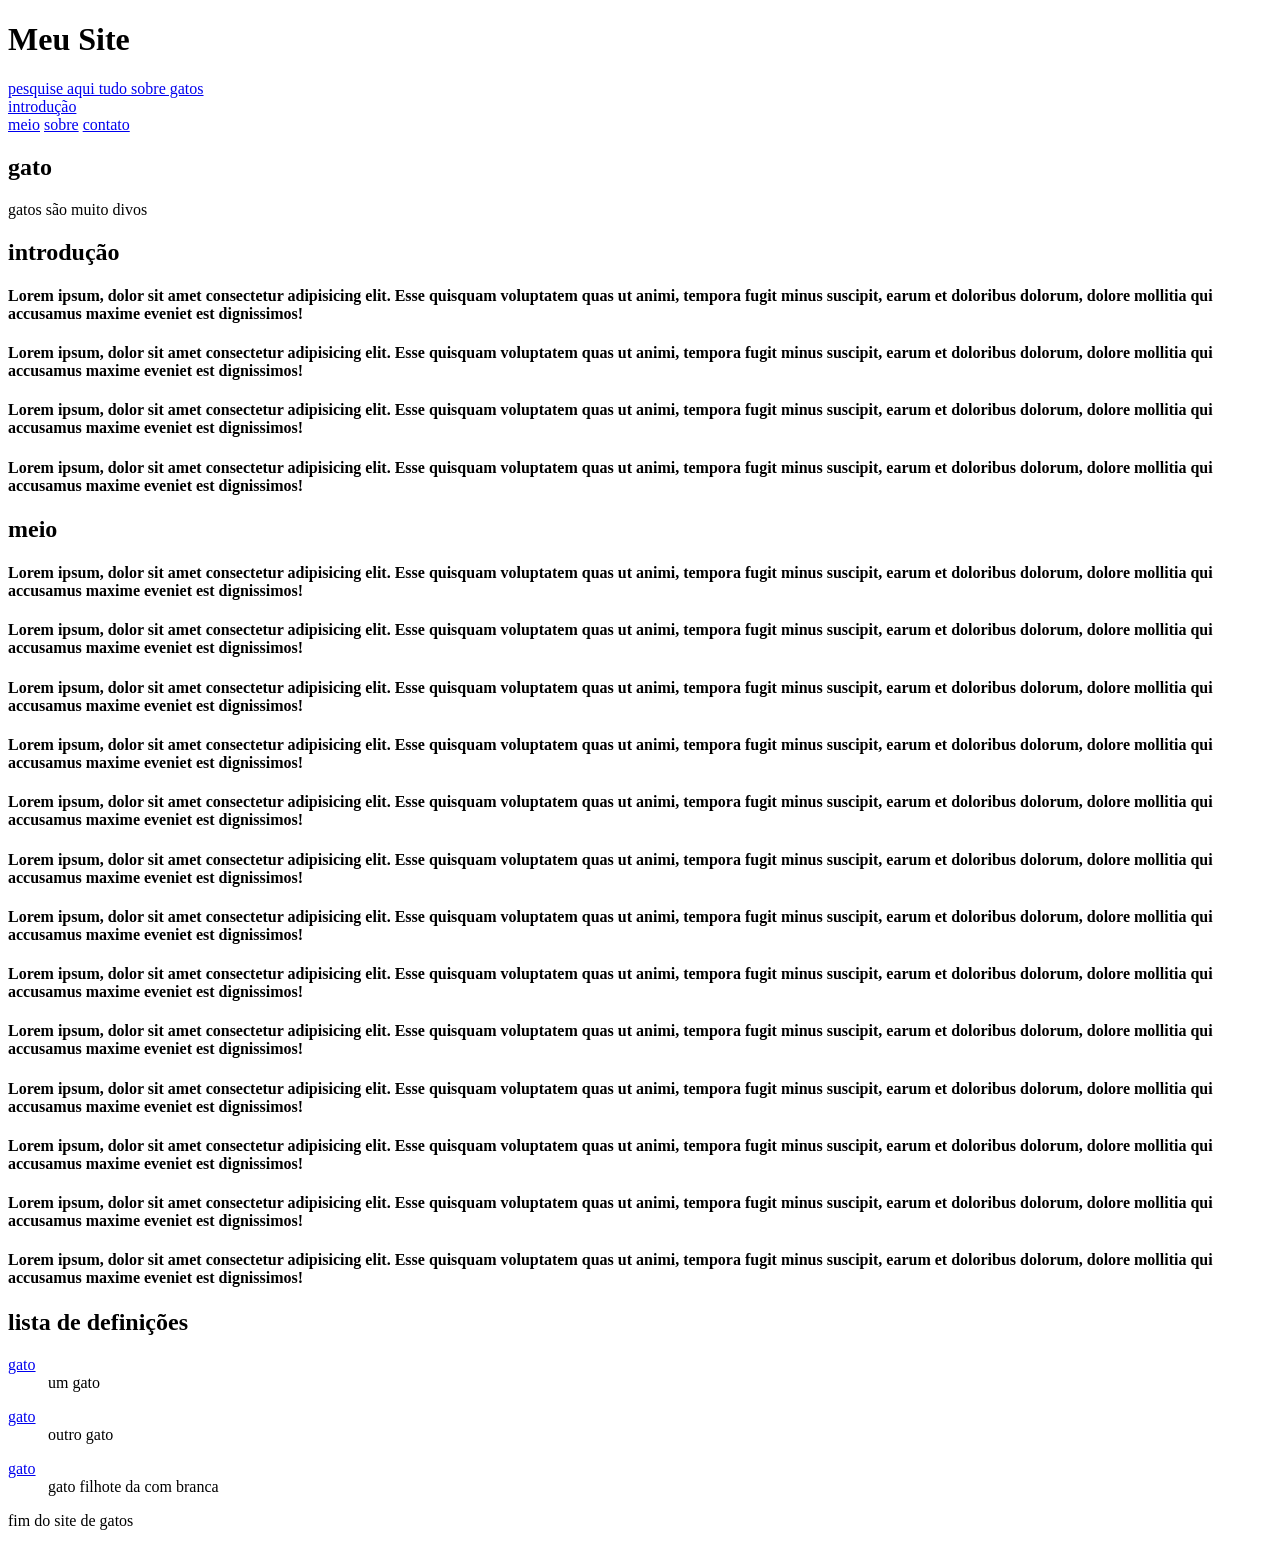
<file: atividade 2/index.html>
<!DOCTYPE html>
<html lang="en">
<head>
    <meta charset="UTF-8">
    <meta name="viewport" content="width=device-width, initial-scale=1.0">
    <title>Document</title>
</head>
<body>
    <header> 
       <h1>Meu Site</h1>
       <nav> 
        <a href="https://pt.wikipedia.org/wiki/Gato">pesquise aqui tudo sobre gatos</a>
        <br>
         <a href="#introdução">introdução</a>
         <br>
         <a href="#meio">meio</a>
         <a href="sobre.html">sobre</a>
         <a href="contato.html">contato</a>

       </nav>

       <article>
        <h1>gato</h1>
        <p>gatos são muito divos</p>
       </article>


       <h2 id="introdução">introdução</h2> 
             <h4>Lorem ipsum, dolor sit amet consectetur adipisicing elit. Esse quisquam voluptatem quas ut animi, tempora fugit minus suscipit, earum et doloribus dolorum, dolore mollitia qui accusamus maxime eveniet est dignissimos!</h4>
             <h4>Lorem ipsum, dolor sit amet consectetur adipisicing elit. Esse quisquam voluptatem quas ut animi, tempora fugit minus suscipit, earum et doloribus dolorum, dolore mollitia qui accusamus maxime eveniet est dignissimos!</h4>
             <h4>Lorem ipsum, dolor sit amet consectetur adipisicing elit. Esse quisquam voluptatem quas ut animi, tempora fugit minus suscipit, earum et doloribus dolorum, dolore mollitia qui accusamus maxime eveniet est dignissimos!</h4>
             <h4>Lorem ipsum, dolor sit amet consectetur adipisicing elit. Esse quisquam voluptatem quas ut animi, tempora fugit minus suscipit, earum et doloribus dolorum, dolore mollitia qui accusamus maxime eveniet est dignissimos!</h4>
       <h2 id="meio">meio</h2>
        <h4>Lorem ipsum, dolor sit amet consectetur adipisicing elit. Esse quisquam voluptatem quas ut animi, tempora fugit minus suscipit, earum et doloribus dolorum, dolore mollitia qui accusamus maxime eveniet est dignissimos!</h4>
             <h4>Lorem ipsum, dolor sit amet consectetur adipisicing elit. Esse quisquam voluptatem quas ut animi, tempora fugit minus suscipit, earum et doloribus dolorum, dolore mollitia qui accusamus maxime eveniet est dignissimos!</h4>
             <h4>Lorem ipsum, dolor sit amet consectetur adipisicing elit. Esse quisquam voluptatem quas ut animi, tempora fugit minus suscipit, earum et doloribus dolorum, dolore mollitia qui accusamus maxime eveniet est dignissimos!</h4>
             <h4>Lorem ipsum, dolor sit amet consectetur adipisicing elit. Esse quisquam voluptatem quas ut animi, tempora fugit minus suscipit, earum et doloribus dolorum, dolore mollitia qui accusamus maxime eveniet est dignissimos!</h4>
             <h4>Lorem ipsum, dolor sit amet consectetur adipisicing elit. Esse quisquam voluptatem quas ut animi, tempora fugit minus suscipit, earum et doloribus dolorum, dolore mollitia qui accusamus maxime eveniet est dignissimos!</h4>
             <h4>Lorem ipsum, dolor sit amet consectetur adipisicing elit. Esse quisquam voluptatem quas ut animi, tempora fugit minus suscipit, earum et doloribus dolorum, dolore mollitia qui accusamus maxime eveniet est dignissimos!</h4>
             <h4>Lorem ipsum, dolor sit amet consectetur adipisicing elit. Esse quisquam voluptatem quas ut animi, tempora fugit minus suscipit, earum et doloribus dolorum, dolore mollitia qui accusamus maxime eveniet est dignissimos!</h4>
             <h4>Lorem ipsum, dolor sit amet consectetur adipisicing elit. Esse quisquam voluptatem quas ut animi, tempora fugit minus suscipit, earum et doloribus dolorum, dolore mollitia qui accusamus maxime eveniet est dignissimos!</h4>
             <h4>Lorem ipsum, dolor sit amet consectetur adipisicing elit. Esse quisquam voluptatem quas ut animi, tempora fugit minus suscipit, earum et doloribus dolorum, dolore mollitia qui accusamus maxime eveniet est dignissimos!</h4>
             <h4>Lorem ipsum, dolor sit amet consectetur adipisicing elit. Esse quisquam voluptatem quas ut animi, tempora fugit minus suscipit, earum et doloribus dolorum, dolore mollitia qui accusamus maxime eveniet est dignissimos!</h4>
             <h4>Lorem ipsum, dolor sit amet consectetur adipisicing elit. Esse quisquam voluptatem quas ut animi, tempora fugit minus suscipit, earum et doloribus dolorum, dolore mollitia qui accusamus maxime eveniet est dignissimos!</h4>
             <h4>Lorem ipsum, dolor sit amet consectetur adipisicing elit. Esse quisquam voluptatem quas ut animi, tempora fugit minus suscipit, earum et doloribus dolorum, dolore mollitia qui accusamus maxime eveniet est dignissimos!</h4>
             <h4>Lorem ipsum, dolor sit amet consectetur adipisicing elit. Esse quisquam voluptatem quas ut animi, tempora fugit minus suscipit, earum et doloribus dolorum, dolore mollitia qui accusamus maxime eveniet est dignissimos!</h4>

             




        <h2>lista de definições</h2>
            <dl>
                <dt><a href="page3.html"target="_blank">gato</a></dt>
                <dd>um gato</dd>
            </dl>
            <dl>
                <dt><a href="page2.html" target="_blank">gato</a></dt>
                <dd>outro gato</dd>
            </dl>
            <dl>
                <dt> <a href="page.html"target="_blank">gato</a>
</dt>
                <dd>gato filhote da com branca </dd>
            </dl>
        
            <footer>
                <p>fim do site de gatos</p>
            </footer>
            </header>

        
</body>
</html>
</file>
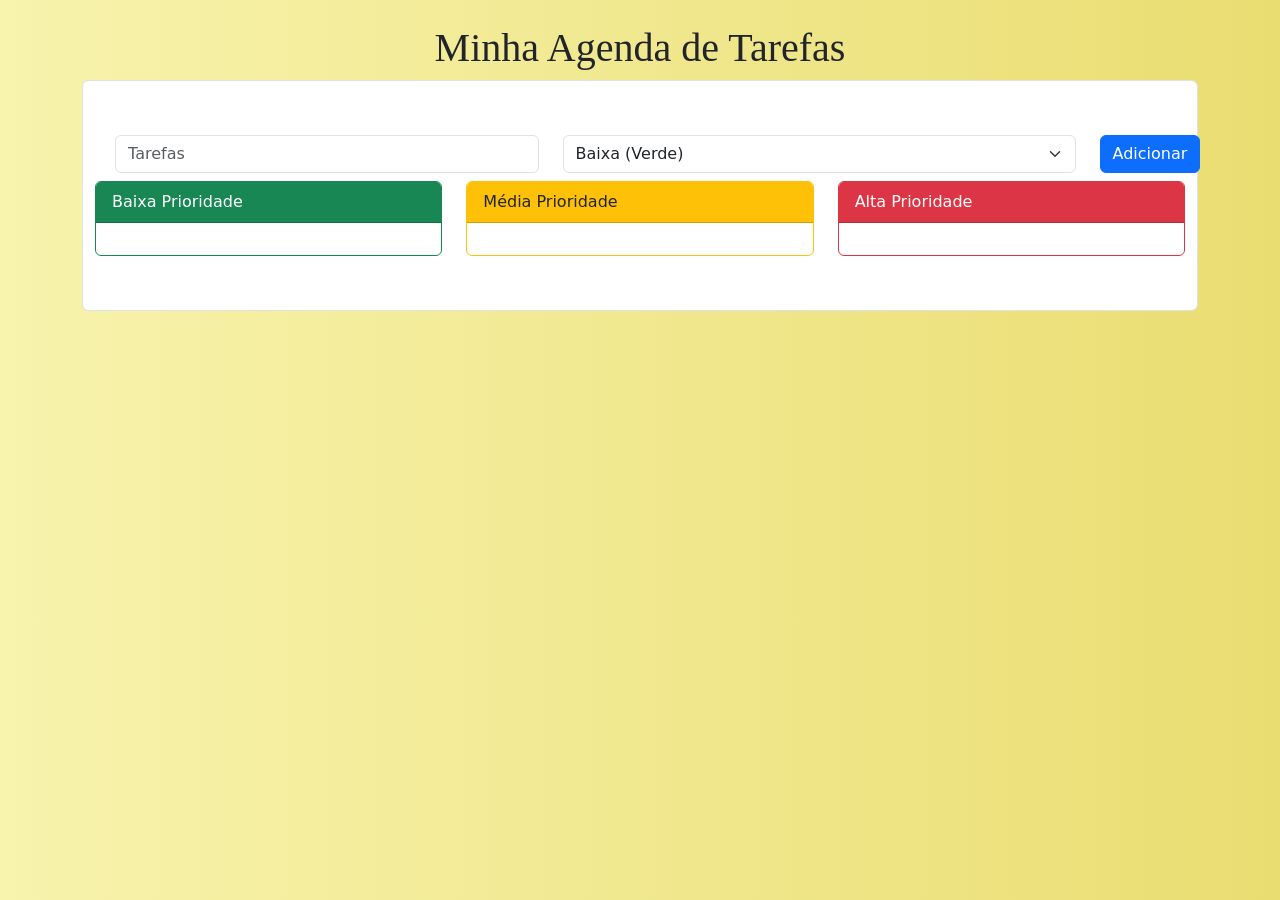
<file: agenda_2bimestre/main.html>
<!DOCTYPE html>
<html>
<head>
    <meta charset="UTF-8">
    <title>Agenda de Prioridades</title>
    <link href="https://cdn.jsdelivr.net/npm/bootstrap@5.3.3/dist/css/bootstrap.min.css" rel="stylesheet">
    <style>
        .degrade-correndo { background: linear-gradient(to right, rgb(248, 243, 173), rgb(233, 221, 113))}; 
    </style>
</head>
<body class="container mt-4 degrade-correndo">
    <h1 class="text-center" style="font-family: Georgia, 'Times New Roman', Times, serif;">Minha Agenda de Tarefas</h1>
    
    <div class="container form-control">
        <div class="row  mb-2 mt-5 mx-2">
            <div class="col-5">
                <label class="visually-hidden" for="inlineFormInputGroupUsername">Digite a tarefa</label>
                <div class="input-group">
                    <input type="text" class="form-control" id="tarefa" placeholder="Tarefas">
                </div>
            </div>

            <div class="col-6">
                <label class="visually-hidden" for="inlineFormSelectPref">Preference</label>
                <select class="form-select" id="prioridade">
                    <option value="baixa">Baixa (Verde)</option>
                    <option value="media">Média (Amarelo)</option>
                    <option value="alta">Alta (Vermelha)</option>
                </select>
            </div>

            <div class="col-1">
                <button onclick="adicionarTarefa()" class="btn btn-primary">Adicionar</button>
            </div>
        </div>

        <div class="row mb-5">
            <div class="col-md-4">
                <div class="card border-success">
                    <div class="card-header bg-success text-white">Baixa Prioridade</div>
                    <div class="card-body" id="baixa"></div>
                </div>
            </div>
            <div class="col-md-4">
                <div class="card border-warning">
                    <div class="card-header bg-warning text-dark">Média Prioridade</div>
                    <div class="card-body" id="media"></div>
                </div>
            </div>
            <div class="col-md-4">
                <div class="card border-danger">
                    <div class="card-header bg-danger text-white">Alta Prioridade</div>
                    <div class="card-body" id="alta"></div>
                </div>
            </div>
        </div>
    </div>


    <script src="https://cdn.jsdelivr.net/npm/bootstrap@5.3.3/dist/js/bootstrap.bundle.min.js"></script>
    <script>
        function adicionarTarefa() {
            var texto = document.getElementById("tarefa").value;
            var prioridade = document.getElementById("prioridade").value;
            if (texto === "") return;

            var novaTarefa = document.createElement("div");
            novaTarefa.className = "alert alert-" + (prioridade === "baixa" ? "success" : prioridade === "media" ? "warning" : "danger") + " mb-2";
            novaTarefa.textContent = texto;

            document.getElementById(prioridade).appendChild(novaTarefa);
            document.getElementById("tarefa").value = ""; 
        }
    </script>
</body>
</html>
</file>
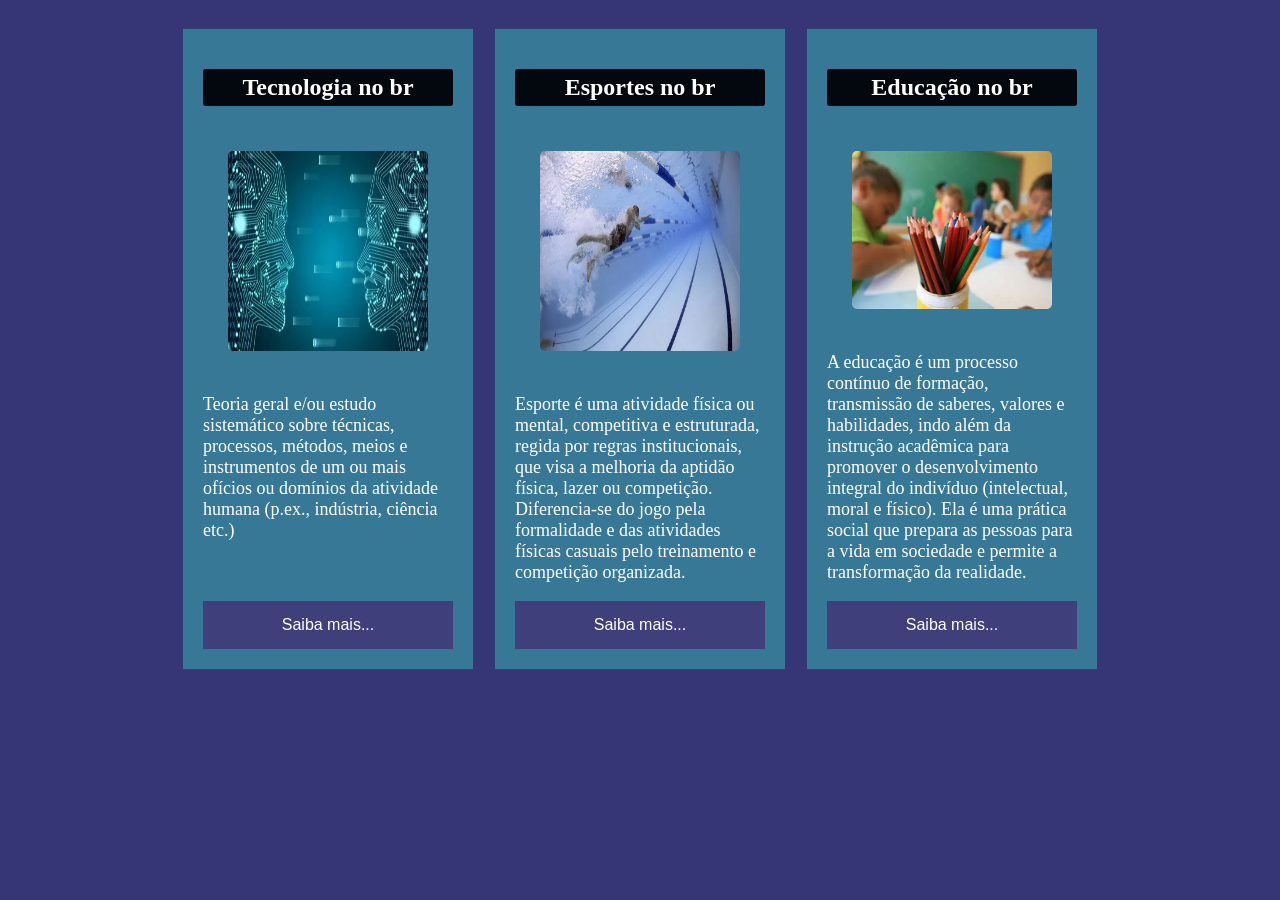
<file: atividade3/atividade1703.html>
<!DOCTYPE html>
<html lang="en">
<head>
    <meta charset="UTF-8">
    <meta name="viewport" content="width=device-width, initial-scale=1.0">
    <title>atividade 17/o3</title>
    <link rel=stylesheet href="css/estlo.css"/>
</head>
<body>
    <section class="conteiner">
        <div class="card">
            <h1>Tecnologia no br</h1>
            <img src="img/OIP.webp"/>
            <p>Teoria geral e/ou estudo sistemático sobre técnicas, processos, métodos, meios e instrumentos de um ou mais ofícios ou domínios da atividade humana (p.ex., indústria, ciência etc.)</p>
            <button>Saiba mais...</button>
        </div>
        <div class="card">
            <h1>Esportes no br</h1>
            <img src="img/nadador-cke.webp"/>
            <p>Esporte é uma atividade física ou mental, competitiva e estruturada, regida por regras institucionais, que visa a melhoria da aptidão física, lazer ou competição. Diferencia-se do jogo pela formalidade e das atividades físicas casuais pelo treinamento e competição organizada.</p>
            <button>Saiba mais...</button>
        </div>
        <div class="card">
            <h1>Educação no br</h1>
            <img src="img/OIP (1).webp"/>
            <p>A educação é um processo contínuo de formação, transmissão de saberes, valores e habilidades, indo além da instrução acadêmica para promover o desenvolvimento integral do indivíduo (intelectual, moral e físico). Ela é uma prática social que prepara as pessoas para a vida em sociedade e permite a transformação da realidade. </p>
             <button>Saiba mais...</button>
        </div>
    </section>
</body>
</html>
</file>
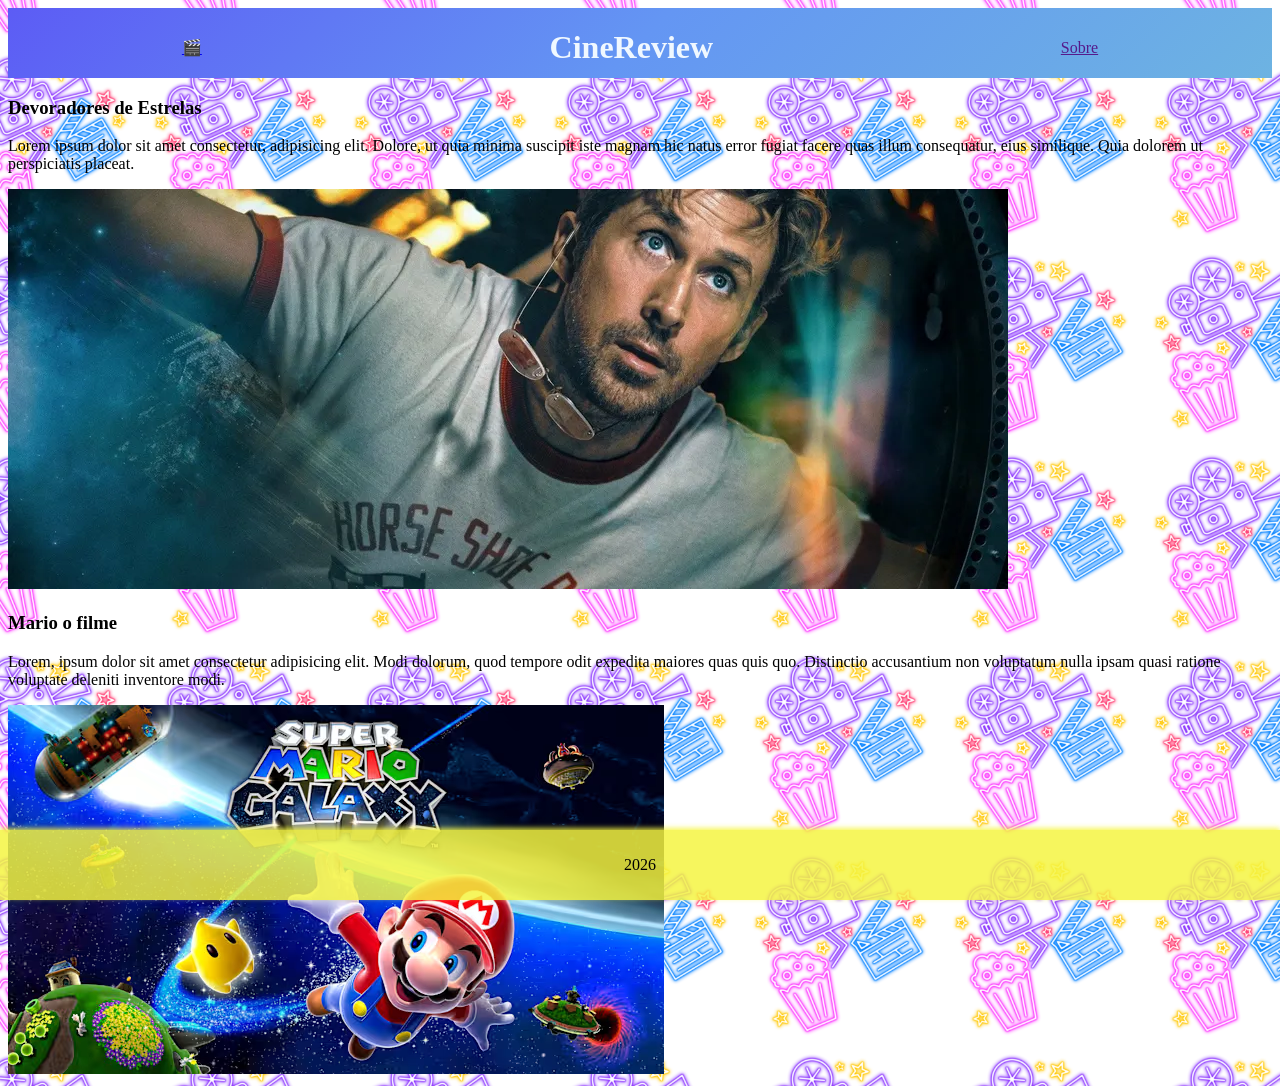
<file: atividade4/atividade4.html>
<!DOCTYPE html>
<html lang="en">
<head>
    <meta charset="UTF-8">
    <meta name="viewport" content="width=device-width, initial-scale=1.0">
    <title>Atividade4</title>
    <link rel="stylesheet" href="css/estilo.css">
</head>
<body style="background:url(img/cinema.png)repeat center; background-size: 200px;">
    <header>
            <div class="emoji"><a href="#">&#127916;</a></div>
            <div class="titulo"><h1>CineReview</h1></div> 
            <div class="sobre"><a href="">Sobre</a></div>
    </header>
    
    <section class="fundo">
        <div>
            <h3>
                Devoradores de Estrelas
            </h3>
            <p>
                Lorem ipsum dolor sit amet consectetur, adipisicing elit. Dolore, ut quia minima suscipit iste magnam hic natus error fugiat facere quas illum consequatur, eius similique. Quia dolorem ut perspiciatis placeat.
            </p>
        </div>
        <div>
            <img src="img/devoradores.webp">
        </div>
        <div>
            <h3>
                Mario o filme
            </h3>
            <p>
                Lorem, ipsum dolor sit amet consectetur adipisicing elit. Modi dolorum, quod tempore odit expedita maiores quas quis quo. Distinctio accusantium non voluptatum nulla ipsam quasi ratione voluptate deleniti inventore modi.
            </p>
        </div>
        <div>
            <img src="img/supermario.avif">
        </div>
        <footer>
            <p>2026</p>
        </footer>
    </section>
</body>
</html>
</file>
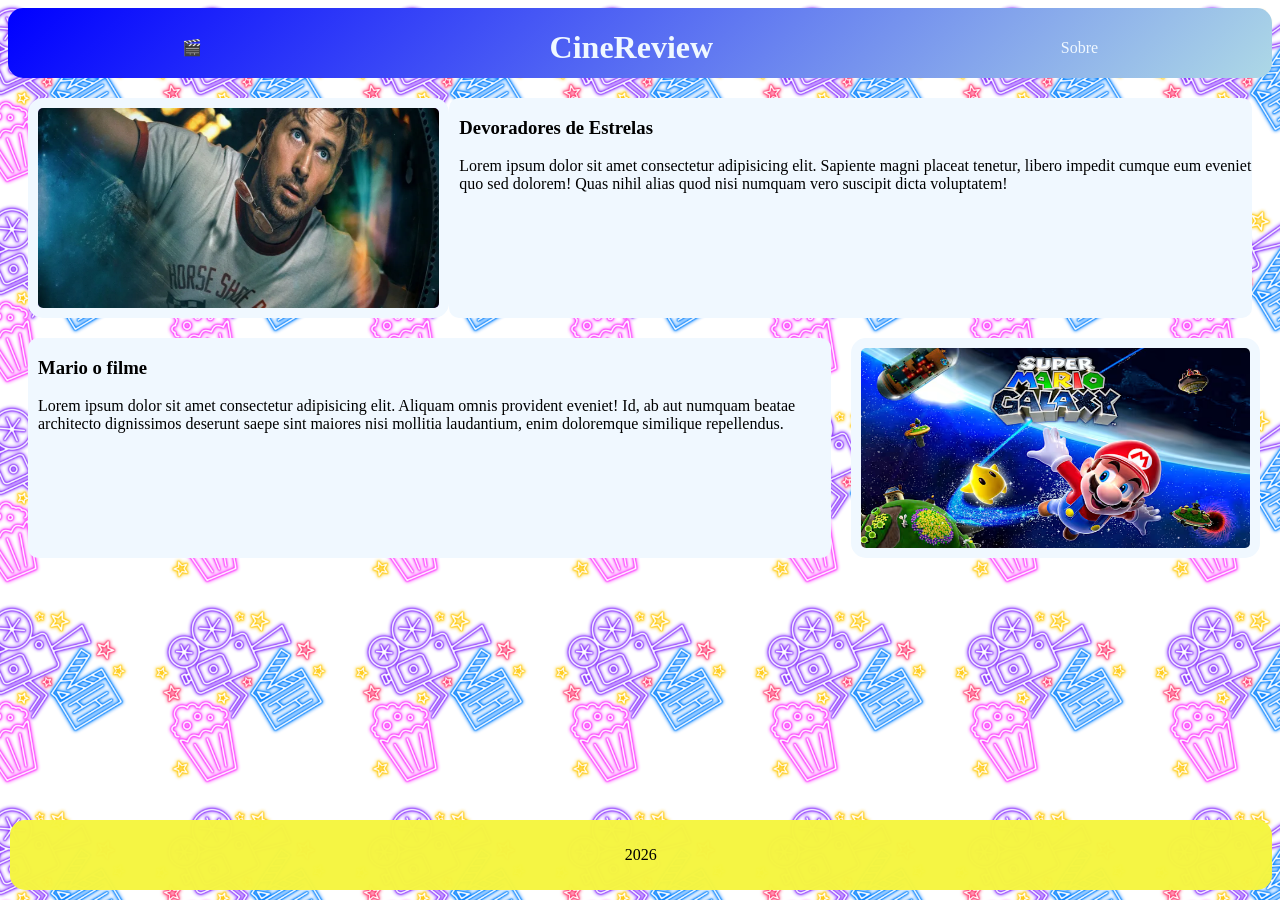
<file: atividade4final/ativi4final.html>
<!DOCTYPE html>
<html lang="pt-br">
<head>
    <meta charset="UTF-8">
    <title>CineReview</title>
    <link rel="stylesheet" href="css/estilo.css">
</head>

<body style="background:url(img/cinema.png) repeat center; background-size: 200px;">

    <header>
        <div class="emoji">🎬</div>
        <div class="titulo"><h1>CineReview</h1></div> 
        <div class="sobre">Sobre</div>
    </header>
    
    <section class="fundo">

        <div class="item">
            <div class="fundoimg">
                <img src="img/devoradores.webp">
            </div>
            <div class="texto">
                <h3>Devoradores de Estrelas</h3>
                <p>Lorem ipsum dolor sit amet consectetur adipisicing elit. Sapiente magni placeat tenetur, libero impedit cumque eum eveniet quo sed dolorem! Quas nihil alias quod nisi numquam vero suscipit dicta voluptatem!</p>
            </div>
        </div>

        <div class="item2">
            <div class="texto2">
                <h3>Mario o filme</h3>
                <p>Lorem ipsum dolor sit amet consectetur adipisicing elit. Aliquam omnis provident eveniet! Id, ab aut numquam beatae architecto dignissimos deserunt saepe sint maiores nisi mollitia laudantium, enim doloremque similique repellendus.</p>
            </div>
            <div class="fundoimg2">
                <img src="img/supermario.avif" class="invertido">
            </div>
        </div>

    </section>

    <footer>
        <p>2026</p>
    </footer>

</body>
</html>
</file>
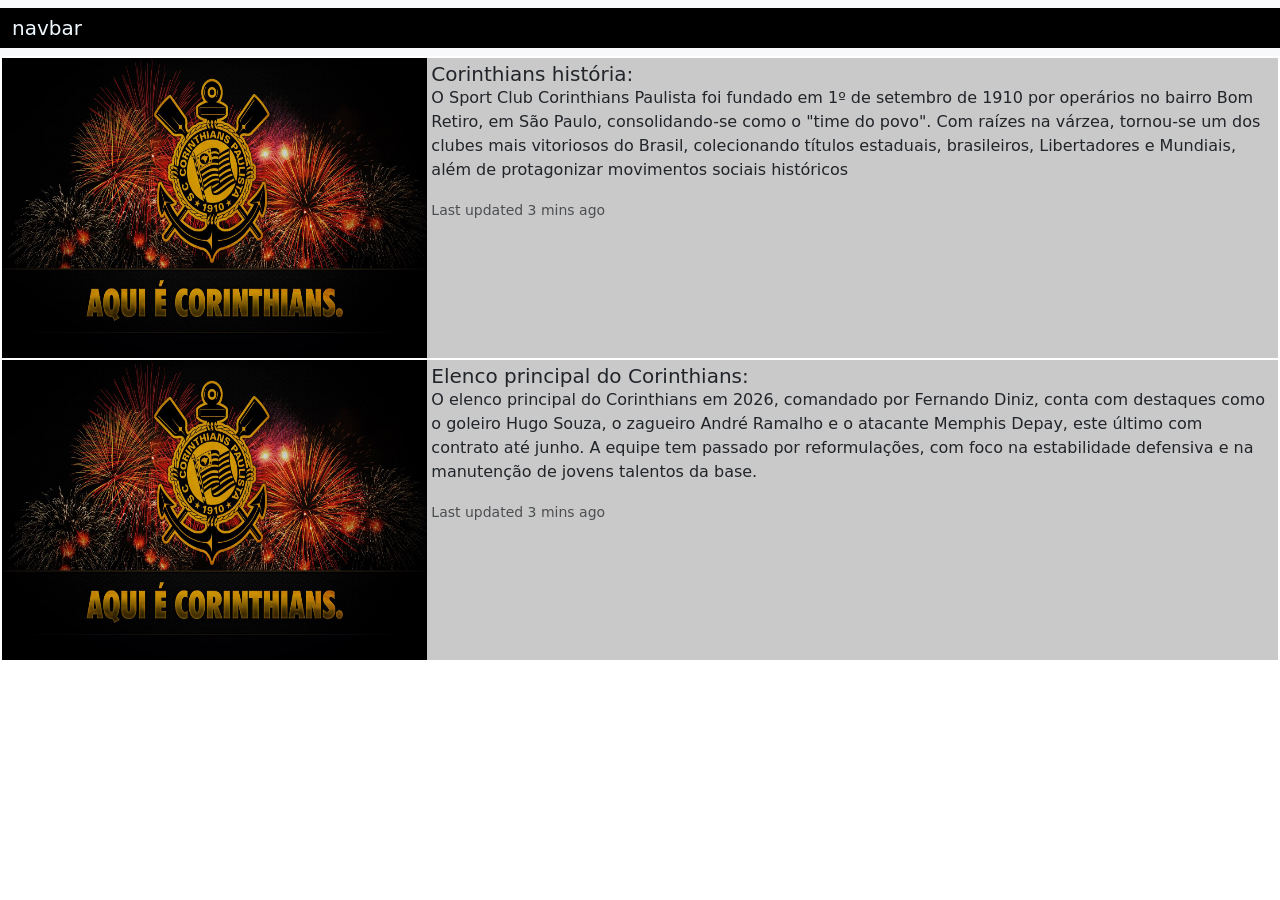
<file: atividadee1/main.html>
<!DOCTYPE html>
<html lang="en">
<head>
    <meta charset="UTF-8">
    <meta name="viewport" content="width=device-width, initial-scale=1.0"> 
    <title>Document</title>
    <link href="https://cdn.jsdelivr.net/npm/bootstrap@5.3.0/dist/css/bootstrap.min.css" rel="stylesheet"> 
    <link href="estilo/estilo.css" rel="stylesheet">
</head>
<body>
    <header>
        <nav class="navbar bg-body-tertiary" >
            <div class="container-fluid"    style="background-color: black;">
                <a class="navbar-brand" href="#" style="color: aliceblue; ">navbar</a>
            </div>
        </nav>
    </header>

    <div class="row g-0" class="card1" style="margin: 2px; background-color: rgb(201, 201, 201); ">
    <div class="col-md-4">
      <img src="img/foto2.jpeg" class="img-fluid" alt="foto2" style="width: 600px; gap:0; height: 300px;">
    </div>
    <div class="col-md-8">
       
      <div class="card-body" style="margin: 4px;">
        <h5 class="card-title" >Corinthians história:</h5>
        <p class="card-text">O Sport Club Corinthians Paulista foi fundado em 1º de setembro de 1910 por operários no bairro Bom Retiro, em São Paulo, consolidando-se como o "time do povo". Com raízes na várzea, tornou-se um dos clubes mais vitoriosos do Brasil, colecionando títulos estaduais, brasileiros, Libertadores e Mundiais, além de protagonizar movimentos sociais históricos</p>
        <p class="card-text"><small class="text-body-secondary">Last updated 3 mins ago</small></p>
      </div>
    </div>
  </div>
</div>
</body>
</html>

   
  <div class="row g-0" class="card2" style="margin: 2px; background-color: rgb(201, 201, 201);">
    <div class="col-md-4">
      <img src="img/foto2.jpeg" class="img-fluid" alt="foto2" style="width: 600px; gap:0; height: 300px;">
    </div>
    <div class="col-md-8">
       
      <div class="card-body" style="margin: 4px;">
        <h5 class="card-title" >Elenco principal do Corinthians:</h5>
        <p class="card-text">O elenco principal do Corinthians em 2026, comandado por Fernando Diniz, conta com destaques como o goleiro Hugo Souza, o zagueiro André Ramalho e o atacante Memphis Depay, este último com contrato até junho. A equipe tem passado por reformulações, com foco na estabilidade defensiva e na manutenção de jovens talentos da base.</p>
        <p class="card-text"><small class="text-body-secondary">Last updated 3 mins ago</small></p>
      </div>
    </div>
  </div>
</div>
</body>
</html>
</file>
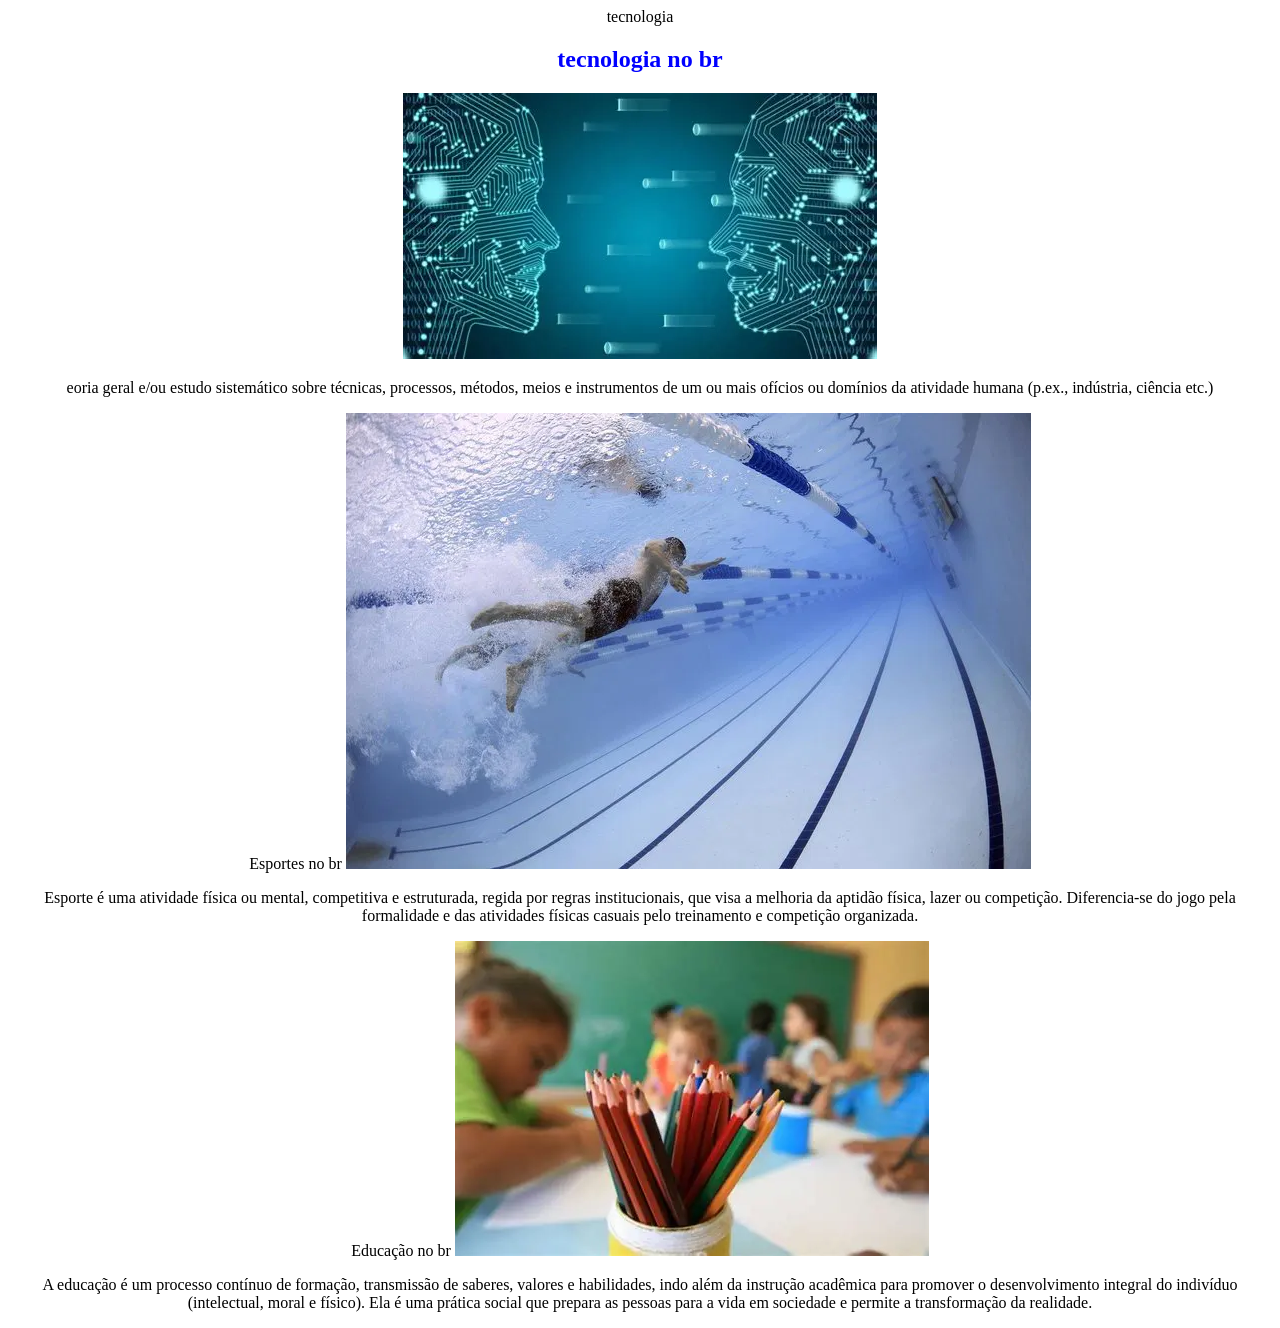
<file: Nova pasta/atividade1703.html>
<!DOCTYPE html>
<html lang="en">
<head>
    <meta charset="UTF-8">
    <meta name="viewport" content="width=device-width, initial-scale=1.0">
    <title>atividade 17/o3</title>
    <link rel=stylesheet href="estlo.css"/>
</head>
<body>
    <section>
    <div class="card">tecnologia
        <h1>tecnologia no br</h1>
        <img src="OIP.webp"/>
        <p>eoria geral e/ou estudo sistemático sobre técnicas, processos, métodos, meios e instrumentos de um ou mais ofícios ou domínios da atividade humana (p.ex., indústria, ciência etc.)</p>
    </div>
    <div class="card"
        <h1>Esportes no br</h1>
        <img src="nadador-cke.webp"/>
        <p>Esporte é uma atividade física ou mental, competitiva e estruturada, regida por regras institucionais, que visa a melhoria da aptidão física, lazer ou competição. Diferencia-se do jogo pela formalidade e das atividades físicas casuais pelo treinamento e competição organizada.</p>
    </div>
    <div class="card"
        <h1>Educação no br</h1>
        <img src="OIP (1).webp"/>
        <p>A educação é um processo contínuo de formação, transmissão de saberes, valores e habilidades, indo além da instrução acadêmica para promover o desenvolvimento integral do indivíduo (intelectual, moral e físico). Ela é uma prática social que prepara as pessoas para a vida em sociedade e permite a transformação da realidade. </p>
    </div>
    </section>
</body>
</html>
</file>
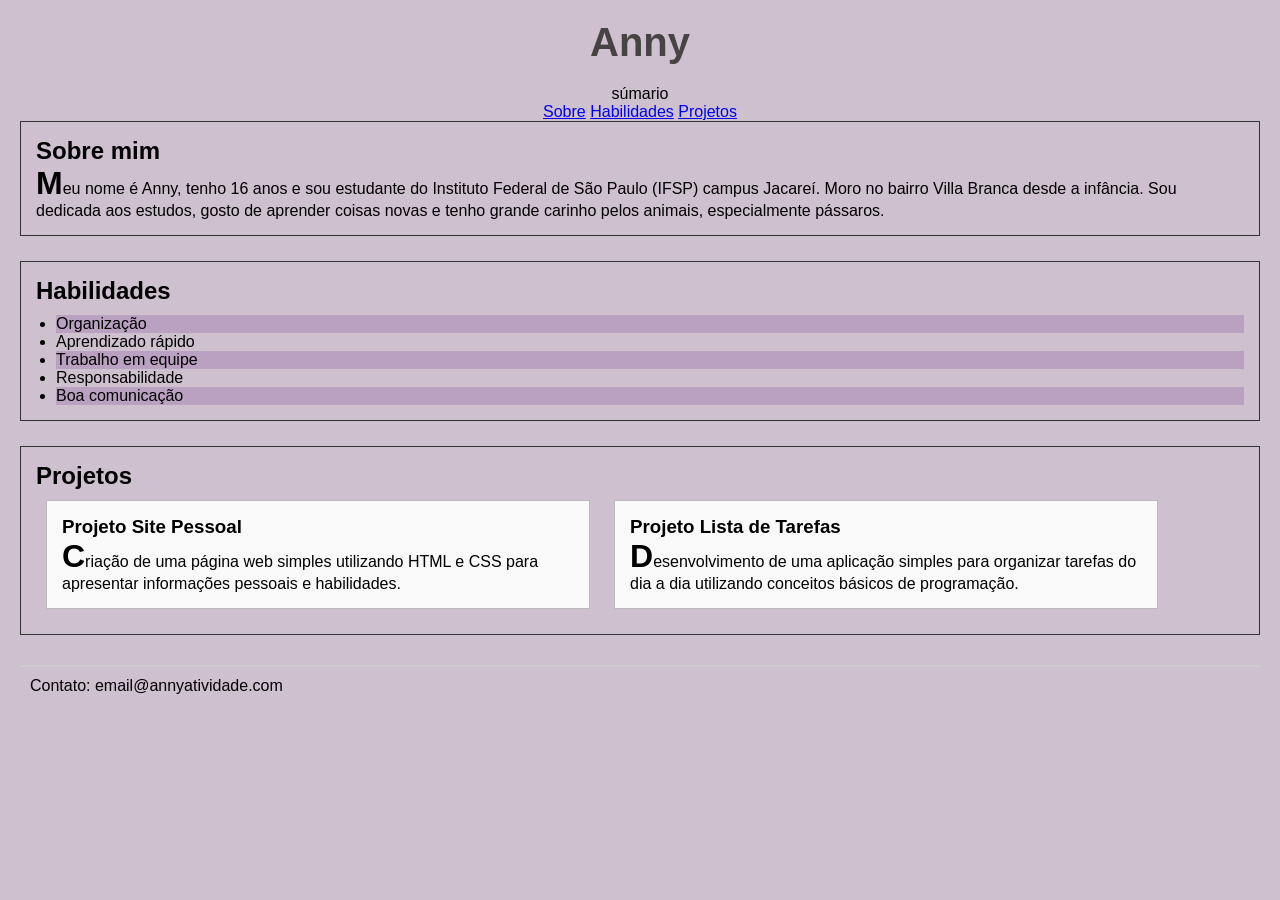
<file: treino/perfil.html>
<!DOCTYPE html>
<html lang="pt-br">
<head>
    <meta charset="UTF-8">
    <title>Perfil Profissional - Anny</title>
    <link rel="stylesheet" href="css/estilo.css">
</head>

<body>

<header>
    <h1>Anny</h1>
    <p>súmario</p>
    <a href="#sobre">Sobre</a>
    <a href="#habilidades">Habilidades</a>
    <a href="#Projetos">Projetos</a>

    
</header>

<section>
    <h2 id="Sobre">Sobre mim</h2>
    <p>
        Meu nome é Anny, tenho 16 anos e sou estudante do Instituto Federal de São Paulo
        (IFSP) campus Jacareí. Moro no bairro Villa Branca desde a infância. Sou dedicada
        aos estudos, gosto de aprender coisas novas e tenho grande carinho pelos animais,
        especialmente pássaros.
    </p>
</section>

<section>
    <h2 id="habilidades">Habilidades</h2>
    <ul>
        <li>Organização</li>
        <li>Aprendizado rápido</li>
        <li>Trabalho em equipe</li>
        <li>Responsabilidade</li>
        <li>Boa comunicação</li>
    </ul>
</section>

<section>
    <h2 id="Projetos">Projetos</h2>

    <div class="projeto">
        <h3>Projeto Site Pessoal</h3>
        <p>Criação de uma página web simples utilizando HTML e CSS para apresentar
        informações pessoais e habilidades.</p>
    </div>

    <div class="projeto">
        <h3>Projeto Lista de Tarefas</h3>
        <p>Desenvolvimento de uma aplicação simples para organizar tarefas do dia
        a dia utilizando conceitos básicos de programação.</p>
    </div>

</section>

<footer>
    <p>Contato: email@annyatividade.com</p>
</footer>

</body>
</html>
</file>
<file: atividade3/css/estlo.css>
body{
    background-color: rgba(4, 4, 85, 0.8);
}
.conteiner{
    display: flex;
    justify-content: center;
    align-items: center; 
    gap: 20px; 
    padding: 20px;
    
}
.card {
    border: 1px solid rgba(41, 11, 90, 0.507);
    display: flex;
    flex-direction: column;
    width: 250px;
    height: 600px; 
    padding: 20px; 
    background-color: rgba(59, 181, 181, 0.519);
}
img{
    margin: 25px;
    height: 200px;
    width: 200px;
    border-radius: 5px;
}
h1{
    color: #fff;
    font-family: Georgia, 'Times New Roman', Times, serif;
    font-size: 24px;
    text-align: center;
    background-color: rgb(2, 8, 14);
    border: none;
    padding: 5px;
    border-radius: 3px;
}
p{
    font-family: Georgia, 'Times New Roman', Times, serif;
    font-size: 18px;
    color: #fff;
}
button {
  margin-top: auto; 
  background-color: rgba(68, 26, 104, 0.597);
  border: none;
  color: white;
  padding: 15px 32px;
  text-align: center;
  font-size: 16px;
  cursor: pointer;
}
button:hover{
    background-color: #2b1271;
}
</file>
<file: atividade4/css/estilo.css>
footer {
        position: fixed; 
        bottom: 0;     
        left: 0;
        width: 100%;     
        background-color: rgba(245, 245, 65, 0.842);
        color: rgb(0, 0, 0);
        text-align: center;
        padding: 10px 0;
        box-shadow: 0 -2px 5px rgba(245, 245, 65, 0.842);
    }

header{
    display: grid;
    grid-template-columns: repeat(12,1fr);
    background:linear-gradient(135deg, rgb(92, 92, 245),rgb(100, 150, 243), rgb(109, 179, 226) );
    color: aliceblue;
    grid-template-columns:auto auto auto;
    height: 70px;
    font-family: 'Times New Roman', Times, serif;
}

.titulo{
    display: grid;
    align-items: center;
    justify-content: center;
}

.sobre{
    display: grid;
    align-items: center;
    justify-content: center;
}

.emoji{
    display: grid;
    align-items: center;
    justify-content: center;
}
</file>
<file: atividade4final/css/estilo.css>
footer {
    position: fixed; 
    bottom: 0;     
    left: 0;
    width: 97%;     
    background-color: rgba(245, 245, 65, 0.982);
    text-align: center;
    padding: 10px;
    margin: 10px;
    border-radius:15px ;
    align-items: center;
}

header {
    display: grid;
    grid-template-columns: auto auto auto;
    background: linear-gradient(135deg, blue, lightblue);
    height: 70px;
    border-radius: 15px;
}

.emoji {
    display: flex;
    align-items: center;
    justify-content: center;
}

.titulo {
    display: flex;
    align-items: center;
    justify-content: center;
    color: aliceblue;
}

.sobre {
    display: flex;
    align-items: center;
    justify-content: center;
    color: aliceblue;
}

.fundo {
    display: grid;
    gap: 20px;
    padding: 20px;
}

.item {
    display: grid;
    grid-template-columns: 4fr 8fr;
    gap: 20px;
}

.texto {
    background-color: aliceblue;
    padding-left: 10px;
    border-radius: 10px;
}

.fundoimg > img {
    display: grid;
    align-items: center;
    width: 100%;
    height: 200px;
    border: 10px solid aliceblue;
    border-radius: 15px;

}

.item2 {
    display: grid;
    grid-template-columns: 8fr 4fr;
    gap: 20px;
}

.texto2 {
    background-color: aliceblue;
    padding-left: 10px;
    border-radius: 10px;
}

.fundoimg2 > img {
    display: grid;
    align-items: center;
    width: 97%;
    height: 200px;
    border: 10px solid aliceblue;
    border-radius: 15px;
}

.invertido {
    order: -1;
}
</file>
<file: atividadee1/estilo/estilo.css>

</file>
<file: Nova pasta/estlo.css>
h1{
    color: blue;
    
}
section{
    text-align: center;
}
</file>
<file: treino/css/estilo.css>
/*margens e pading */
*{
    margin: 0;
    padding: 0;
    box-sizing: border-box;
}

/*estilo geral */
body{
    font-family: Arial, sans-serif;
    background-color: rgb(158, 130, 158, 0.5);
    padding: 20px;
}

header{
    text-align:center;
}
/*nome(titulo) */
h1{
    text-align: center;
    font-size: 40px;
    color: #464343;
    margin-bottom: 20px;
}


/*seções*/
section{
    margin-bottom: 25px;
    padding: 15px;
    border: 1px solid #323232;
}

/* Aumenta a primeira letra dos p*/
section p::first-letter{
    font-size: 32px;
    font-weight: bold;
}

/*habilidades listas */
ul{
    margin-top: 10px;
    padding-left: 20px;
}

/*itens ímpares */
ul li:nth-child(odd){
    background-color: rgba(168, 130, 182, 0.5);
}

/*Projetos */
.projeto{
    background-color: #f9f9f9;
    border: 1px solid #bbb;
    padding: 15px;
    margin: 10px;
    width: 45%;
    display: inline-block;
    vertical-align: top;
}

/*Efeito hover */
.projeto:hover{
    background-color: #e0f7fa;
}

/*Rodapé */
footer{
    margin-top: 30px;
    padding: 10px;
    border-top: 2px solid #ccc;
}
</file>
